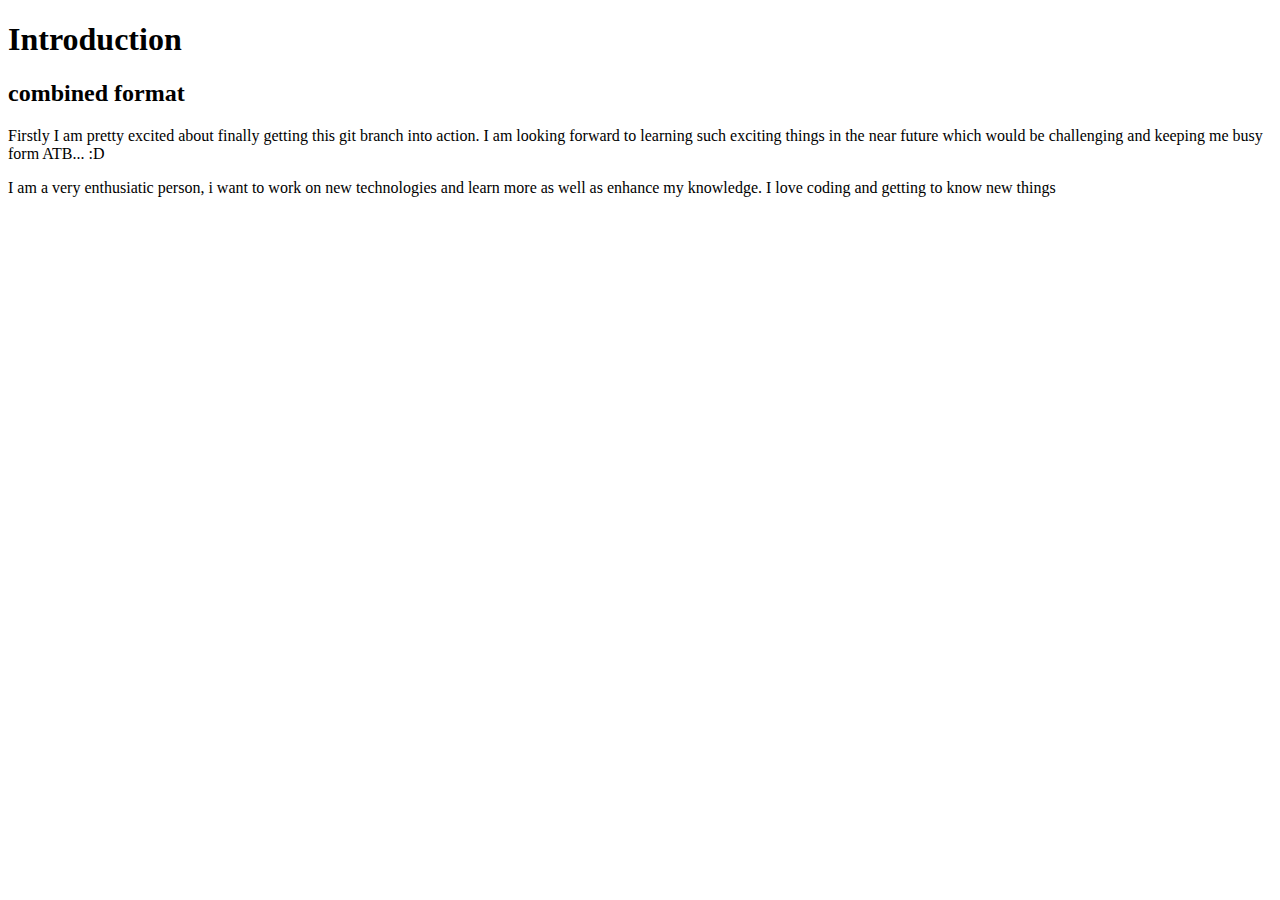
<file: index.html>
<!DOCTYPE html>
<html>
  <head>
    <title>Krithi's new branch</title>
  </head>
  <body>
    <h1>Introduction</h1>
    <h2>combined format </h2>
    <p> Firstly I am pretty excited about finally getting this git branch into action. I am looking forward to learning such exciting things in the near future which would be challenging and keeping me busy form ATB... :D</p>
    <p>I am a very enthusiatic person, i want to work on new technologies and learn more as well as enhance my knowledge. I love coding and getting to know new things</p>
  </body>
</html>
</file>
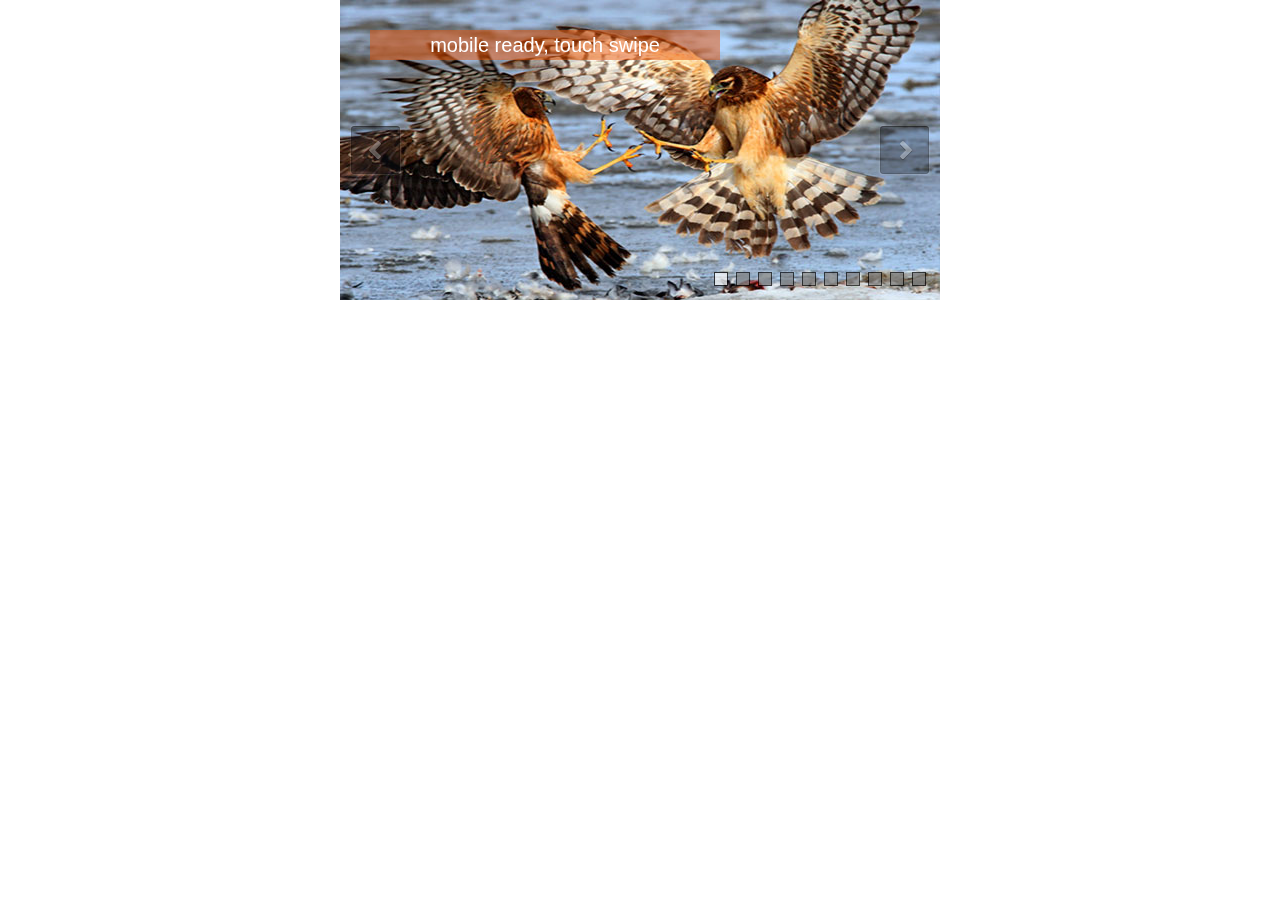
<file: images/commands/Ass1/image-slider.slider/deep-minified.html>
<!DOCTYPE html>
<html>
<head>
    <meta charset="utf-8">
    <meta name="viewport" content="width=device-width, initial-scale=1.0">
    <title></title>
</head>
<body style="padding:0px; margin:0px; background-color:#fff;font-family:Arial, sans-serif">

<!-- #region Jssor Slider Begin -->

<!-- Generated by Jssor Slider Maker Online. -->
<!-- This is deep minimized demo, it works alone, it doesn't depend on any javascript library. -->

<script>

(function(h,f,c,j,d,l,k){/*! Jssor */
new(function(){});var e={rd:function(a){return-c.cos(a*c.PI)/2+.5},ed:function(a){return a},sg:function(a){return a*a},dd:function(a){return-a*(a-2)},qg:function(a){return(a*=2)<1?1/2*a*a:-1/2*(--a*(a-2)-1)},ug:function(a){return a*a*a},kg:function(a){return(a-=1)*a*a+1},jg:function(a){return(a*=2)<1?1/2*a*a*a:1/2*((a-=2)*a*a+2)},hg:function(a){return a*a*a*a},gg:function(a){return-((a-=1)*a*a*a-1)},dg:function(a){return(a*=2)<1?1/2*a*a*a*a:-1/2*((a-=2)*a*a*a-2)},lg:function(a){return a*a*a*a*a},Ie:function(a){return(a-=1)*a*a*a*a+1},cf:function(a){return(a*=2)<1?1/2*a*a*a*a*a:1/2*((a-=2)*a*a*a*a+2)},bf:function(a){return 1-c.cos(a*c.PI/2)},af:function(a){return c.sin(a*c.PI/2)},Ze:function(a){return-1/2*(c.cos(c.PI*a)-1)},Ye:function(a){return a==0?0:c.pow(2,10*(a-1))},We:function(a){return a==1?1:-c.pow(2,-10*a)+1},Re:function(a){return a==0||a==1?a:(a*=2)<1?1/2*c.pow(2,10*(a-1)):1/2*(-c.pow(2,-10*--a)+2)},uf:function(a){return-(c.sqrt(1-a*a)-1)},tf:function(a){return c.sqrt(1-(a-=1)*a)},sf:function(a){return(a*=2)<1?-1/2*(c.sqrt(1-a*a)-1):1/2*(c.sqrt(1-(a-=2)*a)+1)},rf:function(a){if(!a||a==1)return a;var b=.3,d=.075;return-(c.pow(2,10*(a-=1))*c.sin((a-d)*2*c.PI/b))},qf:function(a){if(!a||a==1)return a;var b=.3,d=.075;return c.pow(2,-10*a)*c.sin((a-d)*2*c.PI/b)+1},pf:function(a){if(!a||a==1)return a;var b=.45,d=.1125;return(a*=2)<1?-.5*c.pow(2,10*(a-=1))*c.sin((a-d)*2*c.PI/b):c.pow(2,-10*(a-=1))*c.sin((a-d)*2*c.PI/b)*.5+1},of:function(a){var b=1.70158;return a*a*((b+1)*a-b)},nf:function(a){var b=1.70158;return(a-=1)*a*((b+1)*a+b)+1},mf:function(a){var b=1.70158;return(a*=2)<1?1/2*a*a*(((b*=1.525)+1)*a-b):1/2*((a-=2)*a*(((b*=1.525)+1)*a+b)+2)},Wc:function(a){return 1-e.pc(1-a)},pc:function(a){return a<1/2.75?7.5625*a*a:a<2/2.75?7.5625*(a-=1.5/2.75)*a+.75:a<2.5/2.75?7.5625*(a-=2.25/2.75)*a+.9375:7.5625*(a-=2.625/2.75)*a+.984375},lf:function(a){return a<1/2?e.Wc(a*2)*.5:e.pc(a*2-1)*.5+.5},kf:function(){return 1-c.abs(1)},jf:function(a){return 1-c.cos(a*c.PI*2)},hf:function(a){return c.sin(a*c.PI*2)},Df:function(a){return 1-((a*=2)<1?(a=1-a)*a*a:(a-=1)*a*a)},Ff:function(a){return(a*=2)<1?a*a*a:(a=2-a)*a*a}},g={vf:e.rd,wf:e.ed,xf:e.sg,yf:e.dd,zf:e.qg,Af:e.ug,gf:e.kg,ff:e.jg,ef:e.hg,Se:e.gg,Je:e.dg,Le:e.lg,Me:e.Ie,Ne:e.cf,Oe:e.bf,Pe:e.af,Qe:e.Ze,df:e.Ye,Ue:e.We,Ve:e.Re,og:e.uf,pg:e.tf,rg:e.sf,ig:e.rf,Zf:e.qf,Hf:e.pf,bg:e.of,Jf:e.nf,Kf:e.mf,Lf:e.Wc,Mf:e.pc,Of:e.lf,Qf:e.kf,Sf:e.jf,Tf:e.hf,Uf:e.Df,Wf:e.Ff};var b=new function(){var g=this,Bb=/\S+/g,G=1,db=2,hb=3,gb=4,lb=5,H,r=0,i=0,s=0,W=0,z=0,J=navigator,pb=J.appName,o=J.userAgent,p=parseFloat;function zb(){if(!H){H={Bf:"ontouchstart"in h||"createTouch"in f};var a;if(J.pointerEnabled||(a=J.msPointerEnabled))H.hd=a?"msTouchAction":"touchAction"}return H}function v(j){if(!r){r=-1;if(pb=="Microsoft Internet Explorer"&&!!h.attachEvent&&!!h.ActiveXObject){var e=o.indexOf("MSIE");r=G;s=p(o.substring(e+5,o.indexOf(";",e)));/*@cc_on W=@_jscript_version@*/;i=f.documentMode||s}else if(pb=="Netscape"&&!!h.addEventListener){var d=o.indexOf("Firefox"),b=o.indexOf("Safari"),g=o.indexOf("Chrome"),c=o.indexOf("AppleWebKit");if(d>=0){r=db;i=p(o.substring(d+8))}else if(b>=0){var k=o.substring(0,b).lastIndexOf("/");r=g>=0?gb:hb;i=p(o.substring(k+1,b))}else{var a=/Trident\/.*rv:([0-9]{1,}[\.0-9]{0,})/i.exec(o);if(a){r=G;i=s=p(a[1])}}if(c>=0)z=p(o.substring(c+12))}else{var a=/(opera)(?:.*version|)[ \/]([\w.]+)/i.exec(o);if(a){r=lb;i=p(a[2])}}}return j==r}function q(){return v(G)}function R(){return q()&&(i<6||f.compatMode=="BackCompat")}function fb(){return v(hb)}function kb(){return v(lb)}function wb(){return fb()&&z>534&&z<535}function K(){v();return z>537||i>42||r==G&&i>=11}function P(){return q()&&i<9}function xb(a){var b,c;return function(f){if(!b){b=d;var e=a.substr(0,1).toUpperCase()+a.substr(1);n([a].concat(["WebKit","ms","Moz","O","webkit"]),function(g,d){var b=a;if(d)b=g+e;if(f.style[b]!=k)return c=b})}return c}}function vb(b){var a;return function(c){a=a||xb(b)(c)||b;return a}}var L=vb("transform");function ob(a){return{}.toString.call(a)}var F;function Hb(){if(!F){F={};n(["Boolean","Number","String","Function","Array","Date","RegExp","Object"],function(a){F["[object "+a+"]"]=a.toLowerCase()})}return F}function n(b,d){var a,c;if(ob(b)=="[object Array]"){for(a=0;a<b.length;a++)if(c=d(b[a],a,b))return c}else for(a in b)if(c=d(b[a],a,b))return c}function C(a){return a==j?String(a):Hb()[ob(a)]||"object"}function mb(a){for(var b in a)return d}function A(a){try{return C(a)=="object"&&!a.nodeType&&a!=a.window&&(!a.constructor||{}.hasOwnProperty.call(a.constructor.prototype,"isPrototypeOf"))}catch(b){}}function u(a,b){return{x:a,y:b}}function sb(b,a){setTimeout(b,a||0)}function I(b,d,c){var a=!b||b=="inherit"?"":b;n(d,function(c){var b=c.exec(a);if(b){var d=a.substr(0,b.index),e=a.substr(b.index+b[0].length+1,a.length-1);a=d+e}});a=c+(!a.indexOf(" ")?"":" ")+a;return a}function ub(b,a){if(i<9)b.style.filter=a}g.Cf=zb;g.Lc=q;g.Ke=fb;g.Te=K;g.wc=P;xb("transform");g.Ic=function(){return i};g.xc=sb;function Z(a){a.constructor===Z.caller&&a.Cc&&a.Cc.apply(a,Z.caller.arguments)}g.Cc=Z;g.gb=function(a){if(g.Xe(a))a=f.getElementById(a);return a};function t(a){return a||h.event}g.Fc=t;g.Rb=function(b){b=t(b);var a=b.target||b.srcElement||f;if(a.nodeType==3)a=g.Gc(a);return a};g.Bc=function(a){a=t(a);return{x:a.pageX||a.clientX||0,y:a.pageY||a.clientY||0}};function D(c,d,a){if(a!==k)c.style[d]=a==k?"":a;else{var b=c.currentStyle||c.style;a=b[d];if(a==""&&h.getComputedStyle){b=c.ownerDocument.defaultView.getComputedStyle(c,j);b&&(a=b.getPropertyValue(d)||b[d])}return a}}function bb(b,c,a,d){if(a!==k){if(a==j)a="";else d&&(a+="px");D(b,c,a)}else return p(D(b,c))}function m(c,a){var d=a?bb:D,b;if(a&4)b=vb(c);return function(e,f){return d(e,b?b(e):c,f,a&2)}}function Eb(b){if(q()&&s<9){var a=/opacity=([^)]*)/.exec(b.style.filter||"");return a?p(a[1])/100:1}else return p(b.style.opacity||"1")}function Gb(b,a,f){if(q()&&s<9){var h=b.style.filter||"",i=new RegExp(/[\s]*alpha\([^\)]*\)/g),e=c.round(100*a),d="";if(e<100||f)d="alpha(opacity="+e+") ";var g=I(h,[i],d);ub(b,g)}else b.style.opacity=a==1?"":c.round(a*100)/100}var M={eb:["rotate"],N:["rotateX"],K:["rotateY"],zb:["skewX"],Db:["skewY"]};if(!K())M=B(M,{q:["scaleX",2],p:["scaleY",2],M:["translateZ",1]});function N(d,a){var c="";if(a){if(q()&&i&&i<10){delete a.N;delete a.K;delete a.M}b.f(a,function(d,b){var a=M[b];if(a){var e=a[1]||0;if(O[b]!=d)c+=" "+a[0]+"("+d+(["deg","px",""])[e]+")"}});if(K()){if(a.cb||a.bb||a.M)c+=" translate3d("+(a.cb||0)+"px,"+(a.bb||0)+"px,"+(a.M||0)+"px)";if(a.q==k)a.q=1;if(a.p==k)a.p=1;if(a.q!=1||a.p!=1)c+=" scale3d("+a.q+", "+a.p+", 1)"}}d.style[L(d)]=c}g.zc=m("transformOrigin",4);g.Ef=m("backfaceVisibility",4);g.If=m("transformStyle",4);g.Gf=m("perspective",6);g.ng=m("perspectiveOrigin",4);g.cg=function(a,b){if(q()&&s<9||s<10&&R())a.style.zoom=b==1?"":b;else{var c=L(a),f="scale("+b+")",e=a.style[c],g=new RegExp(/[\s]*scale\(.*?\)/g),d=I(e,[g],f);a.style[c]=d}};g.ec=function(b,a){return function(c){c=t(c);var e=c.type,d=c.relatedTarget||(e=="mouseout"?c.toElement:c.fromElement);(!d||d!==a&&!g.mg(a,d))&&b(c)}};g.a=function(a,d,b,c){a=g.gb(a);if(a.addEventListener){d=="mousewheel"&&a.addEventListener("DOMMouseScroll",b,c);a.addEventListener(d,b,c)}else if(a.attachEvent){a.attachEvent("on"+d,b);c&&a.setCapture&&a.setCapture()}};g.F=function(a,c,d,b){a=g.gb(a);if(a.removeEventListener){c=="mousewheel"&&a.removeEventListener("DOMMouseScroll",d,b);a.removeEventListener(c,d,b)}else if(a.detachEvent){a.detachEvent("on"+c,d);b&&a.releaseCapture&&a.releaseCapture()}};g.Pb=function(a){a=t(a);a.preventDefault&&a.preventDefault();a.cancel=d;a.returnValue=l};g.eg=function(a){a=t(a);a.stopPropagation&&a.stopPropagation();a.cancelBubble=d};g.H=function(d,c){var a=[].slice.call(arguments,2),b=function(){var b=a.concat([].slice.call(arguments,0));return c.apply(d,b)};return b};g.fg=function(a,b){if(b==k)return a.textContent||a.innerText;var c=f.createTextNode(b);g.fc(a);a.appendChild(c)};g.ub=function(d,c){for(var b=[],a=d.firstChild;a;a=a.nextSibling)(c||a.nodeType==1)&&b.push(a);return b};function nb(a,c,e,b){b=b||"u";for(a=a?a.firstChild:j;a;a=a.nextSibling)if(a.nodeType==1){if(V(a,b)==c)return a;if(!e){var d=nb(a,c,e,b);if(d)return d}}}g.C=nb;function T(a,d,f,b){b=b||"u";var c=[];for(a=a?a.firstChild:j;a;a=a.nextSibling)if(a.nodeType==1){V(a,b)==d&&c.push(a);if(!f){var e=T(a,d,f,b);if(e.length)c=c.concat(e)}}return c}function ib(a,c,d){for(a=a?a.firstChild:j;a;a=a.nextSibling)if(a.nodeType==1){if(a.tagName==c)return a;if(!d){var b=ib(a,c,d);if(b)return b}}}g.tg=ib;g.ag=function(b,a){return b.getElementsByTagName(a)};function B(){var e=arguments,d,c,b,a,g=1&e[0],f=1+g;d=e[f-1]||{};for(;f<e.length;f++)if(c=e[f])for(b in c){a=c[b];if(a!==k){a=c[b];var h=d[b];d[b]=g&&(A(h)||A(a))?B(g,{},h,a):a}}return d}g.L=B;function ab(f,g){var d={},c,a,b;for(c in f){a=f[c];b=g[c];if(a!==b){var e;if(A(a)&&A(b)){a=ab(a,b);e=!mb(a)}!e&&(d[c]=a)}}return d}g.vc=function(a){return C(a)=="function"};g.Xe=function(a){return C(a)=="string"};g.tc=function(a){return!isNaN(p(a))&&isFinite(a)};g.f=n;g.Nf=A;function S(a){return f.createElement(a)}g.Jb=function(){return S("DIV")};g.Pf=function(){return S("SPAN")};g.Jc=function(){};function X(b,c,a){if(a==k)return b.getAttribute(c);b.setAttribute(c,a)}function V(a,b){return X(a,b)||X(a,"data-"+b)}g.v=X;g.k=V;function x(b,a){if(a==k)return b.className;b.className=a}g.uc=x;function rb(b){var a={};n(b,function(b){a[b]=b});return a}function tb(b,a){return b.match(a||Bb)}function Q(b,a){return rb(tb(b||"",a))}g.Rf=tb;function cb(b,c){var a="";n(c,function(c){a&&(a+=b);a+=c});return a}function E(a,c,b){x(a,cb(" ",B(ab(Q(x(a)),Q(c)),Q(b))))}g.Gc=function(a){return a.parentNode};g.S=function(a){g.T(a,"none")};g.U=function(a,b){g.T(a,b?"none":"")};g.Vf=function(b,a){b.removeAttribute(a)};g.Xf=function(){return q()&&i<10};g.Yf=function(d,a){if(a)d.style.clip="rect("+c.round(a.j)+"px "+c.round(a.D)+"px "+c.round(a.B)+"px "+c.round(a.i)+"px)";else{var g=d.style.cssText,f=[new RegExp(/[\s]*clip: rect\(.*?\)[;]?/i),new RegExp(/[\s]*cliptop: .*?[;]?/i),new RegExp(/[\s]*clipright: .*?[;]?/i),new RegExp(/[\s]*clipbottom: .*?[;]?/i),new RegExp(/[\s]*clipleft: .*?[;]?/i)],e=I(g,f,"");b.Ob(d,e)}};g.O=function(){return+new Date};g.P=function(b,a){b.appendChild(a)};g.Hb=function(b,a,c){(c||a.parentNode).insertBefore(b,a)};g.Fb=function(b,a){a=a||b.parentNode;a&&a.removeChild(b)};g.Bd=function(a,b){n(a,function(a){g.Fb(a,b)})};g.fc=function(a){g.Bd(g.ub(a,d),a)};g.yd=function(a,b){var c=g.Gc(a);b&1&&g.E(a,(g.m(c)-g.m(a))/2);b&2&&g.z(a,(g.n(c)-g.n(a))/2)};g.Wb=function(b,a){return parseInt(b,a||10)};g.Dd=p;g.mg=function(b,a){var c=f.body;while(a&&b!==a&&c!==a)try{a=a.parentNode}catch(d){return l}return b===a};function Y(d,c,b){var a=d.cloneNode(!c);!b&&g.Vf(a,"id");return a}g.qb=Y;g.pb=function(e,f){var a=new Image;function b(e,d){g.F(a,"load",b);g.F(a,"abort",c);g.F(a,"error",c);f&&f(a,d)}function c(a){b(a,d)}if(kb()&&i<11.6||!e)b(!e);else{g.a(a,"load",b);g.a(a,"abort",c);g.a(a,"error",c);a.src=e}};g.Kd=function(d,a,e){var c=d.length+1;function b(b){c--;if(a&&b&&b.src==a.src)a=b;!c&&e&&e(a)}n(d,function(a){g.pb(a.src,b)});b()};g.Ld=function(a,g,i,h){if(h)a=Y(a);var c=T(a,g);if(!c.length)c=b.ag(a,g);for(var f=c.length-1;f>-1;f--){var d=c[f],e=Y(i);x(e,x(d));b.Ob(e,d.style.cssText);b.Hb(e,d);b.Fb(d)}return a};function Ib(a){var l=this,p="",r=["av","pv","ds","dn"],e=[],q,j=0,h=0,d=0;function i(){E(a,q,e[d||j||h&2||h]);b.J(a,"pointer-events",d?"none":"")}function c(){j=0;i();g.F(f,"mouseup",c);g.F(f,"touchend",c);g.F(f,"touchcancel",c)}function o(a){if(d)g.Pb(a);else{j=4;i();g.a(f,"mouseup",c);g.a(f,"touchend",c);g.a(f,"touchcancel",c)}}l.Nd=function(a){if(a===k)return h;h=a&2||a&1;i()};l.Dc=function(a){if(a===k)return!d;d=a?0:3;i()};l.I=a=g.gb(a);var m=b.Rf(x(a));if(m)p=m.shift();n(r,function(a){e.push(p+a)});q=cb(" ",e);e.unshift("");g.a(a,"mousedown",o);g.a(a,"touchstart",o)}g.nc=function(a){return new Ib(a)};g.J=D;g.Kb=m("overflow");g.z=m("top",2);g.E=m("left",2);g.m=m("width",2);g.n=m("height",2);g.Ed=m("marginLeft",2);g.Ge=m("marginTop",2);g.A=m("position");g.T=m("display");g.u=m("zIndex",1);g.jc=function(b,a,c){if(a!=k)Gb(b,a,c);else return Eb(b)};g.Ob=function(a,b){if(b!=k)a.style.cssText=b;else return a.style.cssText};var U={sb:g.jc,j:g.z,i:g.E,tb:g.m,yb:g.n,vb:g.A,Bg:g.T,xb:g.u};function w(f,l){var e=P(),b=K(),d=wb(),h=L(f);function i(b,d,a){var e=b.ab(u(-d/2,-a/2)),f=b.ab(u(d/2,-a/2)),g=b.ab(u(d/2,a/2)),h=b.ab(u(-d/2,a/2));b.ab(u(300,300));return u(c.min(e.x,f.x,g.x,h.x)+d/2,c.min(e.y,f.y,g.y,h.y)+a/2)}function a(d,a){a=a||{};var f=a.M||0,l=(a.N||0)%360,m=(a.K||0)%360,o=(a.eb||0)%360,p=a.Cg;if(e){f=0;l=0;m=0;p=0}var c=new Db(a.cb,a.bb,f);c.N(l);c.K(m);c.Rd(o);c.pe(a.zb,a.Db);c.gc(a.q,a.p,p);if(b){c.lb(a.kb,a.ib);d.style[h]=c.ye()}else if(!W||W<9){var j="";if(o||a.q!=k&&a.q!=1||a.p!=k&&a.p!=1){var n=i(c,a.Y,a.Z);g.Ge(d,n.y);g.Ed(d,n.x);j=c.Be()}var r=d.style.filter,s=new RegExp(/[\s]*progid:DXImageTransform\.Microsoft\.Matrix\([^\)]*\)/g),q=I(r,[s],j);ub(d,q)}}w=function(e,c){c=c||{};var h=c.kb,i=c.ib,f;n(U,function(a,b){f=c[b];f!==k&&a(e,f)});g.Yf(e,c.g);if(!b){h!=k&&g.E(e,c.yc+h);i!=k&&g.z(e,c.Hc+i)}if(c.Zd)if(d)sb(g.H(j,N,e,c));else a(e,c)};g.Gb=N;if(d)g.Gb=w;if(e)g.Gb=a;else if(!b)a=N;g.Q=w;w(f,l)}g.Gb=w;g.Q=w;function Db(i,l,p){var d=this,b=[1,0,0,0,0,1,0,0,0,0,1,0,i||0,l||0,p||0,1],h=c.sin,g=c.cos,m=c.tan;function f(a){return a*c.PI/180}function o(a,b){return{x:a,y:b}}function n(c,e,l,m,o,r,t,u,w,z,A,C,E,b,f,k,a,g,i,n,p,q,s,v,x,y,B,D,F,d,h,j){return[c*a+e*p+l*x+m*F,c*g+e*q+l*y+m*d,c*i+e*s+l*B+m*h,c*n+e*v+l*D+m*j,o*a+r*p+t*x+u*F,o*g+r*q+t*y+u*d,o*i+r*s+t*B+u*h,o*n+r*v+t*D+u*j,w*a+z*p+A*x+C*F,w*g+z*q+A*y+C*d,w*i+z*s+A*B+C*h,w*n+z*v+A*D+C*j,E*a+b*p+f*x+k*F,E*g+b*q+f*y+k*d,E*i+b*s+f*B+k*h,E*n+b*v+f*D+k*j]}function e(c,a){return n.apply(j,(a||b).concat(c))}d.gc=function(a,c,d){if(a==k)a=1;if(c==k)c=1;if(d==k)d=1;if(a!=1||c!=1||d!=1)b=e([a,0,0,0,0,c,0,0,0,0,d,0,0,0,0,1])};d.lb=function(a,c,d){b[12]+=a||0;b[13]+=c||0;b[14]+=d||0};d.N=function(c){if(c){a=f(c);var d=g(a),i=h(a);b=e([1,0,0,0,0,d,i,0,0,-i,d,0,0,0,0,1])}};d.K=function(c){if(c){a=f(c);var d=g(a),i=h(a);b=e([d,0,-i,0,0,1,0,0,i,0,d,0,0,0,0,1])}};d.Rd=function(c){if(c){a=f(c);var d=g(a),i=h(a);b=e([d,i,0,0,-i,d,0,0,0,0,1,0,0,0,0,1])}};d.pe=function(a,c){if(a||c){i=f(a);l=f(c);b=e([1,m(l),0,0,m(i),1,0,0,0,0,1,0,0,0,0,1])}};d.ab=function(c){var a=e(b,[1,0,0,0,0,1,0,0,0,0,1,0,c.x,c.y,0,1]);return o(a[12],a[13])};d.ye=function(){return"matrix3d("+b.join(",")+")"};d.Be=function(){return"progid:DXImageTransform.Microsoft.Matrix(M11="+b[0]+", M12="+b[4]+", M21="+b[1]+", M22="+b[5]+", SizingMethod='auto expand')"}}new function(){var a=this;function b(d,g){for(var j=d[0].length,i=d.length,h=g[0].length,f=[],c=0;c<i;c++)for(var k=f[c]=[],b=0;b<h;b++){for(var e=0,a=0;a<j;a++)e+=d[c][a]*g[a][b];k[b]=e}return f}a.q=function(b,c){return a.Ec(b,c,0)};a.p=function(b,c){return a.Ec(b,0,c)};a.Ec=function(a,c,d){return b(a,[[c,0],[0,d]])};a.ab=function(d,c){var a=b(d,[[c.x],[c.y]]);return u(a[0][0],a[1][0])}};var O={yc:0,Hc:0,kb:0,ib:0,X:1,q:1,p:1,eb:0,N:0,K:0,cb:0,bb:0,M:0,zb:0,Db:0};g.Ac=function(a){var c=a||{};if(a)if(b.vc(a))c={cc:c};else if(b.vc(a.g))c.g={cc:a.g};return c};function qb(c,a){var b={};n(c,function(c,d){var e=c;if(a[d]!=k)if(g.tc(c))e=c+a[d];else e=qb(c,a[d]);b[d]=e});return b}g.he=qb;g.ie=function(l,m,w,n,y,z,o){var a=m;if(l){a={};for(var g in m){var A=z[g]||1,v=y[g]||[0,1],f=(w-v[0])/v[1];f=c.min(c.max(f,0),1);f=f*A;var u=c.floor(f);if(f!=u)f-=u;var h=n.cc||e.rd,i,B=l[g],q=m[g];if(b.tc(q)){h=n[g]||h;var x=h(f);i=B+q*x}else{i=b.L({Nb:{}},l[g]);b.f(q.Nb||q,function(d,a){if(n.g)h=n.g[a]||n.g.cc||h;var c=h(f),b=d*c;i.Nb[a]=b;i[a]+=b})}a[g]=i}var t=b.f(m,function(b,a){return O[a]!=k});t&&b.f(O,function(c,b){if(a[b]==k&&l[b]!==k)a[b]=l[b]});if(t){if(a.X)a.q=a.p=a.X;a.Y=o.Y;a.Z=o.Z;a.Zd=d}}if(m.g&&o.lb){var p=a.g.Nb,s=(p.j||0)+(p.B||0),r=(p.i||0)+(p.D||0);a.i=(a.i||0)+r;a.j=(a.j||0)+s;a.g.i-=r;a.g.D-=r;a.g.j-=s;a.g.B-=s}if(a.g&&b.Xf()&&!a.g.j&&!a.g.i&&a.g.D==o.Y&&a.g.B==o.Z)a.g=j;return a}};function n(){var a=this,d=[];function i(a,b){d.push({Tb:a,Sb:b})}function g(a,c){b.f(d,function(b,e){b.Tb==a&&b.Sb===c&&d.splice(e,1)})}a.ob=a.addEventListener=i;a.removeEventListener=g;a.l=function(a){var c=[].slice.call(arguments,1);b.f(d,function(b){b.Tb==a&&b.Sb.apply(h,c)})}}var m=function(z,C,i,J,M,L){z=z||0;var a=this,q,n,o,u,A=0,G,H,F,B,y=0,g=0,m=0,D,k,f,e,p,w=[],x;function O(a){f+=a;e+=a;k+=a;g+=a;m+=a;y+=a}function t(o){var h=o;if(p&&(h>=e||h<=f))h=((h-f)%p+p)%p+f;if(!D||u||g!=h){var j=c.min(h,e);j=c.max(j,f);if(!D||u||j!=m){if(L){var l=(j-k)/(C||1);if(i.oe)l=1-l;var n=b.ie(M,L,l,G,F,H,i);if(x)b.f(n,function(b,a){x[a]&&x[a](J,b)});else b.Q(J,n)}a.Vb(m-k,j-k);m=j;b.f(w,function(b,c){var a=o<g?w[w.length-c-1]:b;a.s(m-y)});var r=g,q=m;g=h;D=d;a.Mb(r,q)}}}function E(a,b,d){b&&a.Lb(e);if(!d){f=c.min(f,a.ac()+y);e=c.max(e,a.Ib()+y)}w.push(a)}var r=h.requestAnimationFrame||h.webkitRequestAnimationFrame||h.mozRequestAnimationFrame||h.msRequestAnimationFrame;if(b.Ke()&&b.Ic()<7)r=j;r=r||function(a){b.xc(a,i.jd)};function I(){if(q){var d=b.O(),e=c.min(d-A,i.ld),a=g+e*o;A=d;if(a*o>=n*o)a=n;t(a);if(!u&&a*o>=n*o)K(B);else r(I)}}function s(h,i,j){if(!q){q=d;u=j;B=i;h=c.max(h,f);h=c.min(h,e);n=h;o=n<g?-1:1;a.Kc();A=b.O();r(I)}}function K(b){if(q){u=q=B=l;a.md();b&&b()}}a.nd=function(a,b,c){s(a?g+a:e,b,c)};a.od=s;a.W=K;a.ge=function(a){s(a)};a.R=function(){return g};a.qd=function(){return n};a.fb=function(){return m};a.s=t;a.lb=function(a){t(g+a)};a.gd=function(){return q};a.fe=function(a){p=a};a.Lb=O;a.hb=function(a,b){E(a,0,b)};a.bc=function(a){E(a,1)};a.ee=function(a){e+=a};a.ac=function(){return f};a.Ib=function(){return e};a.Mb=a.Kc=a.md=a.Vb=b.Jc;a.Ub=b.O();i=b.L({jd:16,ld:50},i);p=i.ud;x=i.de;f=k=z;e=z+C;H=i.ce||{};F=i.be||{};G=b.Ac(i.db)};new(function(){});var i=function(p,fc){var g=this;function Bc(){var a=this;m.call(a,-1e8,2e8);a.Td=function(){var b=a.fb(),d=c.floor(b),f=t(d),e=b-c.floor(b);return{V:f,je:d,vb:e}};a.Mb=function(b,a){var e=c.floor(a);if(e!=a&&a>b)e++;Ub(e,d);g.l(i.ke,t(a),t(b),a,b)}}function Ac(){var a=this;m.call(a,0,0,{ud:r});b.f(C,function(b){D&1&&b.fe(r);a.bc(b);b.Lb(ib/bc)})}function zc(){var a=this,b=Tb.I;m.call(a,-1,2,{db:e.ed,de:{vb:Zb},ud:r},b,{vb:1},{vb:-2});a.oc=b}function nc(o,n){var b=this,e,f,h,k,c;m.call(b,-1e8,2e8,{ld:100});b.Kc=function(){M=d;S=j;g.l(i.le,t(w.R()),w.R())};b.md=function(){M=l;k=l;var a=w.Td();g.l(i.me,t(w.R()),w.R());!a.vb&&Dc(a.je,s)};b.Mb=function(i,g){var b;if(k)b=c;else{b=f;if(h){var d=g/h;b=a.Ee(d)*(f-e)+e}}w.s(b)};b.Ab=function(a,d,c,g){e=a;f=d;h=c;w.s(a);b.s(0);b.od(c,g)};b.De=function(a){k=d;c=a;b.nd(a,j,d)};b.Ce=function(a){c=a};w=new Bc;w.hb(o);w.hb(n)}function pc(){var c=this,a=Xb();b.u(a,0);b.J(a,"pointerEvents","none");c.I=a;c.Cb=function(){b.S(a);b.fc(a)}}function xc(o,f){var e=this,q,L,v,k,y=[],x,B,W,G,Q,F,h,w,p;m.call(e,-u,u+1,{});function E(a){q&&q.Pc();T(o,a,0);F=d;q=new I.G(o,I,b.Dd(b.k(o,"idle"))||lc);q.s(0)}function Z(){q.Ub<I.Ub&&E()}function M(p,r,o){if(!G){G=d;if(k&&o){var h=o.width,c=o.height,n=h,m=c;if(h&&c&&a.nb){if(a.nb&3&&(!(a.nb&4)||h>K||c>J)){var j=l,q=K/J*c/h;if(a.nb&1)j=q>1;else if(a.nb&2)j=q<1;n=j?h*J/c:K;m=j?J:c*K/h}b.m(k,n);b.n(k,m);b.z(k,(J-m)/2);b.E(k,(K-n)/2)}b.A(k,"absolute");g.l(i.Ae,f)}}b.S(r);p&&p(e)}function Y(b,c,d,g){if(g==S&&s==f&&N)if(!Cc){var a=t(b);A.Wd(a,f,c,e,d);c.ze();U.Lb(a-U.ac()-1);U.s(a);z.Ab(b,b,0)}}function cb(b){if(b==S&&s==f){if(!h){var a=j;if(A)if(A.V==f)a=A.Ud();else A.Cb();Z();h=new vc(o,f,a,q);h.Sc(p)}!h.gd()&&h.mc()}}function R(d,g,l){if(d==f){if(d!=g)C[g]&&C[g].xe();else!l&&h&&h.Fe();p&&p.Dc();var m=S=b.O();e.pb(b.H(j,cb,m))}else{var k=c.min(f,d),i=c.max(f,d),o=c.min(i-k,k+r-i),n=u+a.we-1;(!Q||o<=n)&&e.pb()}}function db(){if(s==f&&h){h.W();p&&p.ue();p&&p.te();h.Vc()}}function eb(){s==f&&h&&h.W()}function ab(a){!P&&g.l(i.se,f,a)}function O(){p=w.pInstance;h&&h.Sc(p)}e.pb=function(c,a){a=a||v;if(y.length&&!G){b.U(a);if(!W){W=d;g.l(i.re,f);b.f(y,function(a){if(!b.v(a,"src")){a.src=b.k(a,"src2");b.T(a,a["display-origin"])}})}b.Kd(y,k,b.H(j,M,c,a))}else M(c,a)};e.qe=function(){var h=f;if(a.Zc<0)h-=r;var d=h+a.Zc*tc;if(D&2)d=t(d);if(!(D&1))d=c.max(0,c.min(d,r-u));if(d!=f){if(A){var e=A.Xd(r);if(e){var i=S=b.O(),g=C[t(d)];return g.pb(b.H(j,Y,d,g,e,i),v)}}bb(d)}};e.dc=function(){R(f,f,d)};e.xe=function(){p&&p.ue();p&&p.te();e.ad();h&&h.ne();h=j;E()};e.ze=function(){b.S(o)};e.ad=function(){b.U(o)};e.Sd=function(){p&&p.Dc()};function T(a,c,e){if(b.v(a,"jssor-slider"))return;if(!F){if(a.tagName=="IMG"){y.push(a);if(!b.v(a,"src")){Q=d;a["display-origin"]=b.T(a);b.S(a)}}b.wc()&&b.u(a,(b.u(a)||0)+1)}var f=b.ub(a);b.f(f,function(f){var h=f.tagName,i=b.k(f,"u");if(i=="player"&&!w){w=f;if(w.pInstance)O();else b.a(w,"dataavailable",O)}if(i=="caption"){if(c){b.zc(f,b.k(f,"to"));b.Ef(f,b.k(f,"bf"));b.k(f,"3d")&&b.If(f,"preserve-3d")}else if(!b.Lc()){var g=b.qb(f,l,d);b.Hb(g,f,a);b.Fb(f,a);f=g;c=d}}else if(!F&&!e&&!k){if(h=="A"){if(b.k(f,"u")=="image")k=b.tg(f,"IMG");else k=b.C(f,"image",d);if(k){x=f;b.T(x,"block");b.Q(x,V);B=b.qb(x,d);b.A(x,"relative");b.jc(B,0);b.J(B,"backgroundColor","#000")}}else if(h=="IMG"&&b.k(f,"u")=="image")k=f;if(k){k.border=0;b.Q(k,V)}}T(f,c,e+1)})}e.Vb=function(c,b){var a=u-b;Zb(L,a)};e.V=f;n.call(e);b.Gf(o,b.k(o,"p"));b.ng(o,b.k(o,"po"));var H=b.C(o,"thumb",d);if(H){b.qb(H);b.S(H)}b.U(o);v=b.qb(fb);b.u(v,1e3);b.a(o,"click",ab);E(d);e.Vd=k;e.cd=B;e.oc=L=o;b.P(L,v);g.ob(203,R);g.ob(28,eb);g.ob(24,db)}function vc(y,f,p,q){var a=this,n=0,u=0,h,j,e,c,k,t,r,o=C[f];m.call(a,0,0);function v(){b.fc(L);cc&&k&&o.cd&&b.P(L,o.cd);b.U(L,!k&&o.Vd)}function w(){a.mc()}function x(b){r=b;a.W();a.mc()}a.mc=function(){var b=a.fb();if(!B&&!M&&!r&&s==f){if(!b){if(h&&!k){k=d;a.Vc(d);g.l(i.ve,f,n,u,h,c)}v()}var l,p=i.td;if(b!=c)if(b==e)l=c;else if(b==j)l=e;else if(!b)l=j;else l=a.qd();g.l(p,f,b,n,j,e,c);var m=N&&(!E||F);if(b==c)(e!=c&&!(E&12)||m)&&o.qe();else(m||b!=e)&&a.od(l,w)}};a.Fe=function(){e==c&&e==a.fb()&&a.s(j)};a.ne=function(){A&&A.V==f&&A.Cb();var b=a.fb();b<c&&g.l(i.td,f,-b-1,n,j,e,c)};a.Vc=function(a){p&&b.Kb(jb,a&&p.hc.Ag?"":"hidden")};a.Vb=function(b,a){if(k&&a>=h){k=l;v();o.ad();A.Cb();g.l(i.Fd,f,n,u,h,c)}g.l(i.xd,f,a,n,j,e,c)};a.Sc=function(a){if(a&&!t){t=a;a.ob($JssorPlayer$.ae,x)}};p&&a.bc(p);h=a.Ib();a.bc(q);j=h+q.bd;e=h+q.Yc;c=a.Ib()}function Kb(a,c,d){b.E(a,c);b.z(a,d)}function Zb(c,b){var a=x>0?x:eb,d=zb*b*(a&1),e=Ab*b*(a>>1&1);Kb(c,d,e)}function Pb(){pb=M;Ib=z.qd();G=w.R()}function gc(){Pb();if(B||!F&&E&12){z.W();g.l(i.Cd)}}function ec(f){if(!B&&(F||!(E&12))&&!z.gd()){var d=w.R(),b=c.ceil(G);if(f&&c.abs(H)>=a.Xc){b=c.ceil(d);b+=hb}if(!(D&1))b=c.min(r-u,c.max(b,0));var e=c.abs(b-d);e=1-c.pow(1-e,5);if(!P&&pb)z.ge(Ib);else if(d==b){sb.Sd();sb.dc()}else z.Ab(d,b,e*Vb)}}function Hb(a){!b.k(b.Rb(a),"nodrag")&&b.Pb(a)}function rc(a){Yb(a,1)}function Yb(a,c){a=b.Fc(a);var k=b.Rb(a);if(!O&&!b.k(k,"nodrag")&&sc()&&(!c||a.touches.length==1)){B=d;yb=l;S=j;b.a(f,c?"touchmove":"mousemove",Bb);b.O();P=0;gc();if(!pb)x=0;if(c){var h=a.touches[0];ub=h.clientX;vb=h.clientY}else{var e=b.Bc(a);ub=e.x;vb=e.y}H=0;gb=0;hb=0;g.l(i.Hd,t(G),G,a)}}function Bb(e){if(B){e=b.Fc(e);var f;if(e.type!="mousemove"){var l=e.touches[0];f={x:l.clientX,y:l.clientY}}else f=b.Bc(e);if(f){var j=f.x-ub,k=f.y-vb;if(c.floor(G)!=G)x=x||eb&O;if((j||k)&&!x){if(O==3)if(c.abs(k)>c.abs(j))x=2;else x=1;else x=O;if(mb&&x==1&&c.abs(k)-c.abs(j)>3)yb=d}if(x){var a=k,i=Ab;if(x==1){a=j;i=zb}if(!(D&1)){if(a>0){var g=i*s,h=a-g;if(h>0)a=g+c.sqrt(h)*5}if(a<0){var g=i*(r-u-s),h=-a-g;if(h>0)a=-g-c.sqrt(h)*5}}if(H-gb<-2)hb=0;else if(H-gb>2)hb=-1;gb=H;H=a;rb=G-H/i/(Y||1);if(H&&x&&!yb){b.Pb(e);if(!M)z.De(rb);else z.Ce(rb)}}}}}function ab(){qc();if(B){B=l;b.O();b.F(f,"mousemove",Bb);b.F(f,"touchmove",Bb);P=H;z.W();var a=w.R();g.l(i.Id,t(a),a,t(G),G);E&12&&Pb();ec(d)}}function jc(c){if(P){b.eg(c);var a=b.Rb(c);while(a&&v!==a){a.tagName=="A"&&b.Pb(c);try{a=a.parentNode}catch(d){break}}}}function Jb(a){C[s];s=t(a);sb=C[s];Ub(a);return s}function Dc(a,b){x=0;Jb(a);g.l(i.Jd,t(a),b)}function Ub(a,c){wb=a;b.f(T,function(b){b.sc(t(a),a,c)})}function sc(){var b=i.Uc||0,a=X;if(mb)a&1&&(a&=1);i.Uc|=a;return O=a&~b}function qc(){if(O){i.Uc&=~X;O=0}}function Xb(){var a=b.Jb();b.Q(a,V);b.A(a,"absolute");return a}function t(a){return(a%r+r)%r}function kc(b,d){if(d)if(!D){b=c.min(c.max(b+wb,0),r-u);d=l}else if(D&2){b=t(b+wb);d=l}bb(b,a.rc,d)}function xb(){b.f(T,function(a){a.qc(a.Eb.vg<=F)})}function hc(){if(!F){F=1;xb();if(!B){E&12&&ec();E&3&&C[s].dc()}}}function Ec(){if(F){F=0;xb();B||!(E&12)||gc()}}function ic(){V={tb:K,yb:J,j:0,i:0};b.f(Q,function(a){b.Q(a,V);b.A(a,"absolute");b.Kb(a,"hidden");b.S(a)});b.Q(fb,V)}function ob(b,a){bb(b,a,d)}function bb(g,f,j){if(Rb&&(!B&&(F||!(E&12))||a.Tc)){M=d;B=l;z.W();if(f==k)f=Vb;var e=Cb.fb(),b=g;if(j){b=e+g;if(g>0)b=c.ceil(b);else b=c.floor(b)}if(D&2)b=t(b);if(!(D&1))b=c.max(0,c.min(b,r-u));var i=(b-e)%r;b=e+i;var h=e==b?0:f*c.abs(i);h=c.min(h,f*u*1.5);z.Ab(e,b,h||1)}}g.nd=function(){if(!N){N=d;C[s]&&C[s].dc()}};function W(){return b.m(y||p)}function lb(){return b.n(y||p)}g.Y=W;g.Z=lb;function Eb(c,d){if(c==k)return b.m(p);if(!y){var a=b.Jb(f);b.uc(a,b.uc(p));b.Ob(a,b.Ob(p));b.T(a,"block");b.A(a,"relative");b.z(a,0);b.E(a,0);b.Kb(a,"visible");y=b.Jb(f);b.A(y,"absolute");b.z(y,0);b.E(y,0);b.m(y,b.m(p));b.n(y,b.n(p));b.zc(y,"0 0");b.P(y,a);var h=b.ub(p);b.P(p,y);b.J(p,"backgroundImage","");b.f(h,function(c){b.P(b.k(c,"noscale")?p:a,c);b.k(c,"autocenter")&&Mb.push(c)})}Y=c/(d?b.n:b.m)(y);b.cg(y,Y);var g=d?Y*W():c,e=d?c:Y*lb();b.m(p,g);b.n(p,e);b.f(Mb,function(a){var c=b.Wb(b.k(a,"autocenter"));b.yd(a,c)})}g.Od=Eb;n.call(g);g.I=p=b.gb(p);var a=b.L({nb:0,we:1,lc:1,kc:0,ic:l,Bb:1,wb:d,Tc:d,Zc:1,Rc:3e3,Qc:1,rc:500,Ee:e.dd,Xc:20,Oc:0,jb:1,Nc:0,Pd:1,Qb:1,fd:1},fc);a.wb=a.wb&&b.Te();if(a.Mc!=k)a.Rc=a.Mc;if(a.Ad!=k)a.Nc=a.Ad;var eb=a.Qb&3,tc=(a.Qb&4)/-4||1,kb=a.zg,I=b.L({G:q,wb:a.wb},a.zd);I.mb=I.mb||I.yg;var Fb=a.wd,Z=a.Qd,db=a.wg,R=!a.Pd,y,v=b.C(p,"slides",R),fb=b.C(p,"loading",R)||b.Jb(f),Nb=b.C(p,"navigator",R),dc=b.C(p,"arrowleft",R),ac=b.C(p,"arrowright",R),Lb=b.C(p,"thumbnavigator",R),oc=b.m(v),mc=b.n(v),V,Q=[],uc=b.ub(v);b.f(uc,function(a){if(a.tagName=="DIV"&&!b.k(a,"u"))Q.push(a);else b.wc()&&b.u(a,(b.u(a)||0)+1)});var s=-1,wb,sb,r=Q.length,K=a.Md||oc,J=a.vd||mc,Wb=a.Oc,zb=K+Wb,Ab=J+Wb,bc=eb&1?zb:Ab,u=c.min(a.jb,r),jb,x,O,yb,T=[],Qb,Sb,Ob,cc,Cc,N,E=a.Qc,lc=a.Rc,Vb=a.rc,qb,tb,ib,Rb=u<r,D=Rb?a.Bb:0,X,P,F=1,M,B,S,ub=0,vb=0,H,gb,hb,Cb,w,U,z,Tb=new pc,Y,Mb=[];if(a.wb)Kb=function(a,c,d){b.Gb(a,{cb:c,bb:d})};N=a.ic;g.Eb=fc;ic();b.v(p,"jssor-slider",d);b.u(v,b.u(v)||0);b.A(v,"absolute");jb=b.qb(v,d);b.Hb(jb,v);if(kb){cc=kb.xg;qb=kb.G;tb=u==1&&r>1&&qb&&(!b.Lc()||b.Ic()>=8)}ib=tb||u>=r||!(D&1)?0:a.Nc;X=(u>1||ib?eb:-1)&a.fd;var Gb=v,C=[],A,L,Db=b.Cf(),mb=Db.Bf,G,pb,Ib,rb;Db.hd&&b.J(Gb,Db.hd,([j,"pan-y","pan-x","none"])[X]||"");U=new zc;if(tb)A=new qb(Tb,K,J,kb,mb);b.P(jb,U.oc);b.Kb(v,"hidden");L=Xb();b.J(L,"backgroundColor","#000");b.jc(L,0);b.Hb(L,Gb.firstChild,Gb);for(var cb=0;cb<Q.length;cb++){var wc=Q[cb],yc=new xc(wc,cb);C.push(yc)}b.S(fb);Cb=new Ac;z=new nc(Cb,U);if(X){b.a(v,"mousedown",Yb);b.a(v,"touchstart",rc);b.a(v,"dragstart",Hb);b.a(v,"selectstart",Hb);b.a(f,"mouseup",ab);b.a(f,"touchend",ab);b.a(f,"touchcancel",ab);b.a(h,"blur",ab)}E&=mb?10:5;if(Nb&&Fb){Qb=new Fb.G(Nb,Fb,W(),lb());T.push(Qb)}if(Z&&dc&&ac){Z.Bb=D;Z.jb=u;Sb=new Z.G(dc,ac,Z,W(),lb());T.push(Sb)}if(Lb&&db){db.kc=a.kc;Ob=new db.G(Lb,db);T.push(Ob)}b.f(T,function(a){a.Xb(r,C,fb);a.ob(o.Yb,kc)});b.J(p,"visibility","visible");Eb(W());b.a(v,"click",jc);b.a(p,"mouseout",b.ec(hc,p));b.a(p,"mouseover",b.ec(Ec,p));xb();a.lc&&b.a(f,"keydown",function(b){if(b.keyCode==37)ob(-a.lc);else b.keyCode==39&&ob(a.lc)});var nb=a.kc;if(!(D&1))nb=c.max(0,c.min(nb,r-u));z.Ab(nb,nb,0)};i.se=21;i.Hd=22;i.Id=23;i.le=24;i.me=25;i.re=26;i.Ae=27;i.Cd=28;i.ke=202;i.Jd=203;i.ve=206;i.Fd=207;i.xd=208;i.td=209;var o={Yb:1},r=function(e,C){var f=this;n.call(f);e=b.gb(e);var s,A,z,r,k=0,a,m,i,w,x,h,g,q,p,B=[],y=[];function v(a){a!=-1&&y[a].Nd(a==k)}function t(a){f.l(o.Yb,a*m)}f.I=e;f.sc=function(a){if(a!=r){var d=k,b=c.floor(a/m);k=b;r=a;v(d);v(b)}};f.qc=function(a){b.U(e,a)};var u;f.Xb=function(D){if(!u){s=c.ceil(D/m);k=0;var o=q+w,r=p+x,n=c.ceil(s/i)-1;A=q+o*(!h?n:i-1);z=p+r*(h?n:i-1);b.m(e,A);b.n(e,z);for(var f=0;f<s;f++){var C=b.Pf();b.fg(C,f+1);var l=b.Ld(g,"numbertemplate",C,d);b.A(l,"absolute");var v=f%(n+1);b.E(l,!h?o*v:f%i*o);b.z(l,h?r*v:c.floor(f/(n+1))*r);b.P(e,l);B[f]=l;a.Zb&1&&b.a(l,"click",b.H(j,t,f));a.Zb&2&&b.a(l,"mouseover",b.ec(b.H(j,t,f),l));y[f]=b.nc(l)}u=d}};f.Eb=a=b.L({sd:10,pd:10,kd:1,Zb:1},C);g=b.C(e,"prototype");q=b.m(g);p=b.n(g);b.Fb(g,e);m=a.id||1;i=a.Yd||1;w=a.sd;x=a.pd;h=a.kd-1;a.gc==l&&b.v(e,"noscale",d);a.rb&&b.v(e,"autocenter",a.rb)},s=function(a,g,h){var c=this;n.call(c);var r,q,e,f,i;b.m(a);b.n(a);function k(a){c.l(o.Yb,a,d)}function p(c){b.U(a,c||!h.Bb&&e==0);b.U(g,c||!h.Bb&&e>=q-h.jb);r=c}c.sc=function(b,a,c){if(c)e=a;else{e=b;p(r)}};c.qc=p;var m;c.Xb=function(c){q=c;e=0;if(!m){b.a(a,"click",b.H(j,k,-i));b.a(g,"click",b.H(j,k,i));b.nc(a);b.nc(g);m=d}};c.Eb=f=b.L({id:1},h);i=f.id;if(f.gc==l){b.v(a,"noscale",d);b.v(g,"noscale",d)}if(f.rb){b.v(a,"autocenter",f.rb);b.v(g,"autocenter",f.rb)}};function q(e,d,c){var a=this;m.call(a,0,c);a.Pc=b.Jc;a.bd=0;a.Yc=c}var t=function(n,f,l){var a=this,o,h={},i=f.mb,c=new m(0,0);m.call(a,0,0);function j(d,c){var a={};b.f(d,function(d,f){var e=h[f];if(e){if(b.Nf(d))d=j(d,c||f=="e");else if(c)if(b.tc(d))d=o[d];a[e]=d}});return a}function k(e,c){var a=[],d=b.ub(e);b.f(d,function(d){var h=b.k(d,"u")=="caption";if(h){var e=b.k(d,"t"),g=i[b.Wb(e)]||i[e],f={I:d,hc:g};a.push(f)}if(c<5)a=a.concat(k(d,c+1))});return a}function r(d,e,a){b.f(e,function(g){var e=j(g),f=b.Ac(e.db);if(e.i){e.kb=e.i;f.kb=f.i;delete e.i}if(e.j){e.ib=e.j;f.ib=f.j;delete e.j}var i={db:f,Y:a.tb,Z:a.yb},h=new m(g.b,g.d,i,d,a,e);c.hb(h);a=b.he(a,e)});return a}function q(a){b.f(a,function(d){var a=d.I,f=b.m(a),e=b.n(a),c={i:b.E(a),j:b.z(a),kb:0,ib:0,sb:1,xb:b.u(a)||0,eb:0,N:0,K:0,q:1,p:1,cb:0,bb:0,M:0,zb:0,Db:0,tb:f,yb:e,g:{j:0,D:f,B:e,i:0}};c.yc=c.i;c.Hc=c.j;r(a,d.hc,c)})}function t(g,f,h){var e=g.b-f;if(e){var b=new m(f,e);b.hb(c,d);b.Lb(h);a.hb(b)}a.ee(g.d);return e}function s(f){var d=c.ac(),e=0;b.f(f,function(c,f){c=b.L({d:l},c);t(c,d,e);d=c.b;e+=c.d;if(!f||c.t==2){a.bd=d;a.Yc=d+c.d}})}a.Pc=function(){a.s(-1,d)};o=[g.vf,g.wf,g.xf,g.yf,g.zf,g.Af,g.gf,g.ff,g.ef,g.Se,g.Je,g.Le,g.Me,g.Ne,g.Oe,g.Pe,g.Qe,g.df,g.Ue,g.Ve,g.og,g.pg,g.rg,g.ig,g.Zf,g.Hf,g.bg,g.Jf,g.Kf,g.Lf,g.Mf,g.Of,g.Qf,g.Sf,g.Tf,g.Uf,g.Wf];var u={j:"y",i:"x",B:"m",D:"t",eb:"r",N:"rX",K:"rY",q:"sX",p:"sY",cb:"tX",bb:"tY",M:"tZ",zb:"kX",Db:"kY",sb:"o",db:"e",xb:"i",g:"c"};b.f(u,function(b,a){h[b]=a});q(k(n,1));c.s(-1);var p=f.He||[],e=[].concat(p[b.Wb(b.k(n,"b"))]||[]);e.push({b:c.Ib(),d:e.length?0:l});s(e);a.s(-1)};jssor_1_slider_init=function(){var f=[[{b:0,d:600,y:-290,e:{y:27}}],[{b:0,d:1e3,y:185},{b:1e3,d:500,o:-1},{b:1500,d:500,o:1},{b:2e3,d:1500,r:360},{b:3500,d:1e3,rX:30},{b:4500,d:500,rX:-30},{b:5e3,d:1e3,rY:30},{b:6e3,d:500,rY:-30},{b:6500,d:500,sX:1},{b:7e3,d:500,sX:-1},{b:7500,d:500,sY:1},{b:8e3,d:500,sY:-1},{b:8500,d:500,kX:30},{b:9e3,d:500,kX:-30},{b:9500,d:500,kY:30},{b:1e4,d:500,kY:-30},{b:10500,d:500,c:{x:87.5,t:-87.5}},{b:11e3,d:500,c:{x:-87.5,t:87.5}}],[{b:0,d:600,x:410,e:{x:27}}],[{b:-1,d:1,o:-1},{b:0,d:600,o:1,e:{o:5}}],[{b:-1,d:1,c:{x:175,t:-175}},{b:0,d:800,c:{x:-175,t:175},e:{c:{x:7,t:7}}}],[{b:-1,d:1,o:-1},{b:0,d:600,x:-570,o:1,e:{x:6}}],[{b:-1,d:1,o:-1,r:-180},{b:0,d:800,o:1,r:180,e:{r:7}}],[{b:0,d:1e3,y:80,e:{y:24}},{b:1e3,d:1100,x:570,y:170,o:-1,r:30,sX:9,sY:9,e:{x:2,y:6,r:1,sX:5,sY:5}}],[{b:2e3,d:600,rY:30}],[{b:0,d:500,x:-105},{b:500,d:500,x:230},{b:1e3,d:500,y:-120},{b:1500,d:500,x:-70,y:120},{b:2600,d:500,y:-80},{b:3100,d:900,y:160,e:{y:24}}],[{b:0,d:1e3,o:-.4,rX:2,rY:1},{b:1e3,d:1e3,rY:1},{b:2e3,d:1e3,rX:-1},{b:3e3,d:1e3,rY:-1},{b:4e3,d:1e3,o:.4,rX:-1,rY:-1}]],g={ic:d,Mc:2e3,zd:{G:t,mb:f,He:[[{d:2e3,b:1e3}]]},Qd:{G:s},wd:{G:r}},e=new i("jssor_1",g);function a(){var b=e.I.parentNode.clientWidth;if(b){b=c.min(b,600);e.Od(b)}else h.setTimeout(a,30)}a();b.a(h,"load",a);b.a(h,"resize",a);b.a(h,"orientationchange",a)}})(window,document,Math,null,true,false)

</script>

<style>

.jssorb01{position:absolute}.jssorb01 div,.jssorb01 div:hover,.jssorb01 .av{position:absolute;width:12px;height:12px;filter:alpha(opacity=70);opacity:.7;overflow:hidden;cursor:pointer;border:#000 1px solid}.jssorb01 div{background-color:gray}.jssorb01 div:hover,.jssorb01 .av:hover{background-color:#d3d3d3}.jssorb01 .av{background-color:#fff}.jssorb01 .dn,.jssorb01 .dn:hover{background-color:#555}.jssora02l,.jssora02r{display:block;position:absolute;width:55px;height:55px;cursor:pointer;background:url('img/a02.png') no-repeat;overflow:hidden}.jssora02l{background-position:-3px -33px}.jssora02r{background-position:-63px -33px}.jssora02l:hover{background-position:-123px -33px}.jssora02r:hover{background-position:-183px -33px}.jssora02l.jssora02ldn{background-position:-3px -33px}.jssora02r.jssora02rdn{background-position:-63px -33px}

</style>


<div id="jssor_1" style="position: relative; margin: 0 auto; top: 0px; left: 0px; width: 600px; height: 300px; overflow: hidden; visibility: hidden;">
<!-- Loading Screen -->
<div data-u="loading" style="position: absolute; top: 0px; left: 0px;">
<div style="filter: alpha(opacity=70); opacity: 0.7; position: absolute; display: block; top: 0px; left: 0px; width: 100%; height: 100%;"></div>
<div style="position:absolute;display:block;background:url('img/loading.gif') no-repeat center center;top:0px;left:0px;width:100%;height:100%;"></div>
</div>
<div data-u="slides" style="cursor: default; position: relative; top: 0px; left: 0px; width: 600px; height: 300px; overflow: hidden;">
<div data-p="112.50" style="display: none;">
<img data-u="image" src="img/002.jpg" />
<div data-u="caption" data-t="0" style="position: absolute; top: 320px; left: 30px; width: 350px; height: 30px; background-color: rgba(235,81,0,0.5); font-size: 20px; color: #ffffff; line-height: 30px; text-align: center;">mobile ready, touch swipe</div>
</div>
<div data-p="112.50" style="display: none;">
<img data-u="image" src="img/007.jpg" />
<div data-u="caption" data-t="1" data-3d="1" style="position: absolute; top: -50px; left: 125px; width: 350px; height: 30px; background-color: rgba(235,81,0,0.5); font-size: 20px; color: #ffffff; line-height: 30px; text-align: center;">time lined layer animation</div>
</div>
<div data-p="112.50" style="display: none;">
<img data-u="image" src="img/003.jpg" />
<div data-u="caption" data-t="2" style="position: absolute; top: 30px; left: -380px; width: 350px; height: 30px; background-color: rgba(235,81,0,0.5); font-size: 20px; color: #ffffff; line-height: 30px; text-align: center;">finger catchable right to left</div>
</div>
<div data-p="112.50" style="display: none;">
<img data-u="image" src="img/004.jpg" />
<div data-u="caption" data-t="3" style="position: absolute; top: 30px; left: 30px; width: 350px; height: 30px; background-color: rgba(235,81,0,0.5); font-size: 20px; color: #ffffff; line-height: 30px; text-align: center;">responsive, scale smoothly</div>
</div>
<div data-p="112.50" style="display: none;">
<img data-u="image" src="img/005.jpg" />
<div data-u="caption" data-t="4" style="position: absolute; top: 30px; left: 30px; width: 350px; height: 30px; background-color: rgba(235,81,0,0.6); font-size: 20px; color: #ffffff; line-height: 30px; text-align: center;">image, text, and custom layers</div>
</div>
<div data-p="112.50" style="display: none;">
<img data-u="image" src="img/006.jpg" />
<div data-u="caption" data-t="5" style="position: absolute; top: 30px; left: 600px; width: 350px; height: 30px; background-color: rgba(235,81,0,0.5); font-size: 20px; color: #ffffff; line-height: 30px; text-align: center;">tons of transition type</div>
</div>
<div data-p="112.50" style="display: none;">
<img data-u="image" src="img/009.jpg" />
<div data-u="caption" data-t="6" style="position: absolute; top: 30px; left: 30px; width: 350px; height: 30px; background-color: rgba(235,81,0,0.5); font-size: 20px; color: #ffffff; line-height: 30px; text-align: center;">visual slider maker</div>
</div>
<div data-b="0" data-p="112.50" style="display: none;">
<img data-u="image" src="img/008.jpg" />
<div data-u="caption" data-t="7" style="position: absolute; top: -50px; left: 30px; width: 350px; height: 30px; background-color: rgba(235,81,0,0.5); font-size: 20px; color: #ffffff; line-height: 30px; text-align: center;">play in and play out</div>
</div>
<div data-p="112.50" style="display: none;">
<img data-u="image" src="img/011.jpg" />
<div data-u="caption" data-t="8" data-3d="1" style="position: absolute; top: 25px; left: 150px; width: 250px; height: 250px; background-color: rgba(40,177,255,0.6); overflow: hidden;">
<div data-u="caption" data-t="9" style="position: absolute; top: 100px; left: 25px; width: 200px; height: 50px; font-size: 24px; line-height: 50px;">A Child Layer</div>
</div>
</div>
<div data-p="112.50" style="display: none;">
<img data-u="image" src="img/010.jpg" />
<div data-u="caption" data-t="10" data-3d="1" style="position: absolute; top: 25px; left: 100px; width: 250px; height: 250px; background-color: rgba(40,177,255,0.6);">
<div style="margin: 15px; font-size: 20px;">
<p>This is full customized content layer.<br />
</p>
<p>
Everything is allowed

</p>
You can put

<a href="http://wwww.jssor.com">
a link
</a> or an image

<img src="img/icon_chrome.png" /> here.

</div>
</div>
</div>
</div>
<!-- Bullet Navigator -->
<div data-u="navigator" class="jssorb01" style="bottom:16px;right:16px;">
<div data-u="prototype" style="width:12px;height:12px;"></div>
</div>
<!-- Arrow Navigator -->
<span data-u="arrowleft" class="jssora02l" style="top:0px;left:8px;width:55px;height:55px;" data-autocenter="2"></span>
<span data-u="arrowright" class="jssora02r" style="top:0px;right:8px;width:55px;height:55px;" data-autocenter="2"></span>
<a href="http://www.jssor.com" style="display:none">Slideshow Maker</a>
</div>
<script>
jssor_1_slider_init();
</script>

<!-- #endregion Jssor Slider End -->
</body>
</html>
</file>
